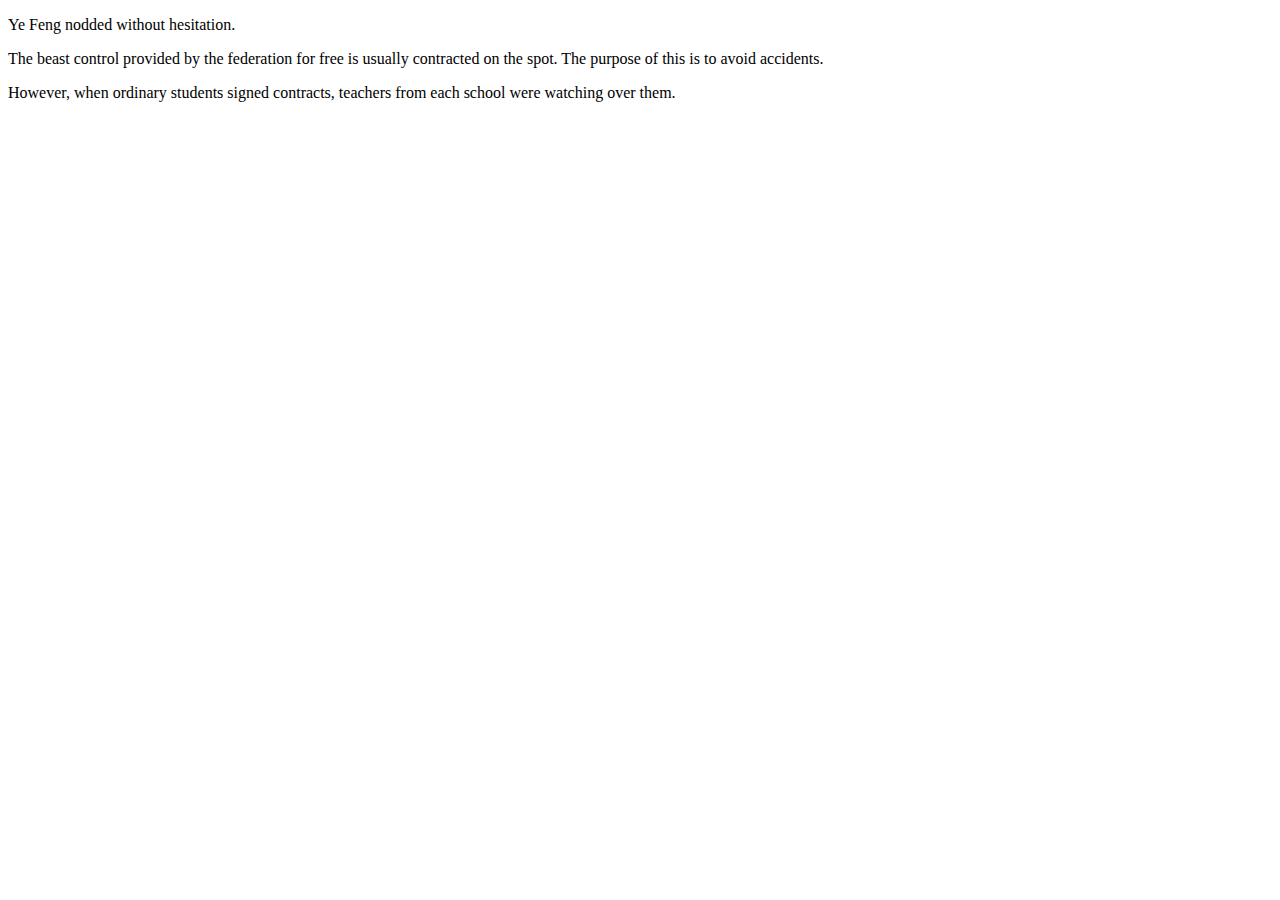
<file: index.html>
<!DOCTYPE html>
<html>
<head>
    <title>Light Novel Excerpt</title>
</head>
<body>

    <p>Ye Feng nodded without hesitation.</p>

    <p>The beast control provided by the federation for free is usually contracted on the spot. The purpose of this is to avoid accidents.</p>

    <p>However, when ordinary students signed contracts, teachers from each school were watching over them.</p>

</body>
</html>
</file>
